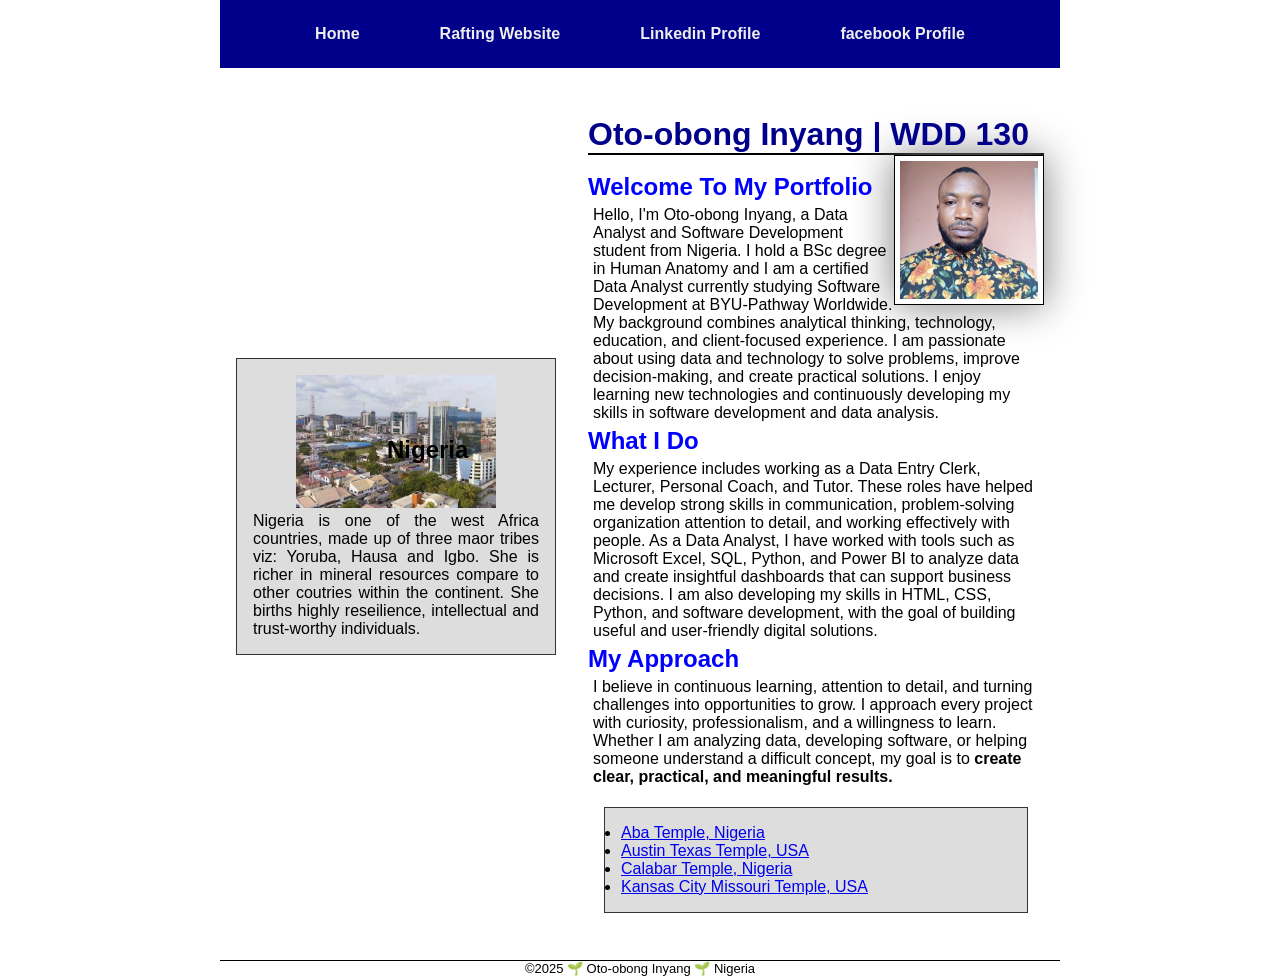
<file: index.html>
<!DOCTYPE html>
<html lang="en">


<head>
    <meta charset="UTF-8">
    <meta name="viewport" content="width=device-width, initial-scale=1.0">
    <meta name="description"
      content="This page showcase my student learning porfolio in web development, recording every bit of the process in the course wdd130">
    <meta name="author" content="Oto-obong Inyang">
    <title>Oto-obong Inyang | WDD 130</title>
    <link rel="stylesheet" href="styles/styles.css">
</head>

<body>
    <header>
        <nav>
            <a href="#">Home</a>
            <a href="wwr/">Rafting Website</a>
            <a href="https://www.linkedin.com/in/oto-obong-inyang-8b7746291" target="_blank"
              rel="noopener">Linkedin Profile</a>
            <a href="https://facebook.com." target="_blank" rel="noopener">facebook Profile</a>
        </nav>
    </header>

    <div class="grid">
        <main>
            <!-- creating my portfolio -->
            <h1>Oto-obong Inyang | WDD 130</h1>

            <img src="images/profile.jpg" alt="Oto-obong Inyang profile picture" width="200">
            <br>

            <h2>Welcome To My Portfolio</h2>

            <p>Hello, I'm Oto-obong Inyang, a Data Analyst and Software Development student from
                Nigeria. I hold a BSc degree in Human Anatomy and I am a certified Data
                Analyst currently studying Software Development at BYU-Pathway Worldwide. My
                background
                combines analytical thinking, technology, education, and client-focused experience.
                I am
                passionate about using data and technology to solve problems, improve
                decision-making, and create practical solutions. I enjoy learning new technologies
                and continuously developing my skills in software development and data analysis.</p>

            <h2>What I Do</h2>

            <p>My experience includes working as a Data Entry Clerk, Lecturer, Personal Coach, and
                Tutor. These roles have helped me develop strong skills in communication,
                problem-solving organization attention to detail, and working effectively with
                people.
                As a Data Analyst, I have worked with tools such as Microsoft Excel, SQL, Python,
                and
                Power BI to analyze data and create insightful dashboards that can support business
                decisions. I am also developing my skills in HTML, CSS, Python, and software
                development, with the goal of building useful and user-friendly digital solutions.
            </p>

            <h2>My Approach</h2>

            <p>I believe in continuous learning, attention to detail, and turning challenges into
                opportunities to grow. I approach every project with curiosity, professionalism, and
                a
                willingness to learn. Whether I am analyzing data, developing software, or helping
                someone understand a difficult concept, my goal is to <b>create clear, practical,
                    and
                    meaningful results.</b></p>

            <ul class="box">
                <li><a href="https://www.churchofjesuschrist.org/temples/details/aba-nigeria-temple?lang=eng"
                      target="_blank" rel="noopener">Aba Temple, Nigeria</a></li>
                <li><a href="https://www.churchofjesuschrist.org/temples/details/austin-texas-temple?lang=eng"
                      target="_blank" rel="noopener">Austin Texas Temple, USA</a></li>
                <li><a href="https://www.churchofjesuschrist.org/temples/details/calabar-nigeria-temple?lang=eng"
                      target="_blank" rel="noopener">Calabar Temple, Nigeria</a></li>
                <li><a href="https://www.churchofjesuschrist.org/temples/details/kansas-city-missouri-temple?lang=eng"
                      target="_blank" rel="noopener">Kansas City Missouri Temple, USA</a></li>
            </ul>

        </main>

        <aside class="box">
            <h2>Nigeria</h2>
            <img src="images/nigeria-view.jpg" alt="Nigeria New Horizon">
            <p>Nigeria is one of the west Africa countries, made up of three maor tribes viz:
                Yoruba,
                Hausa and Igbo. She is richer in mineral resources compare to other coutries
                within the continent. She births highly reseilience, intellectual and trust-worthy
                individuals.
            </p>
        </aside>
    </div>
    <footer>
        <p>©2025 🌱 Oto-obong Inyang 🌱 Nigeria</p>
    </footer>
</body>

</html>
</file>
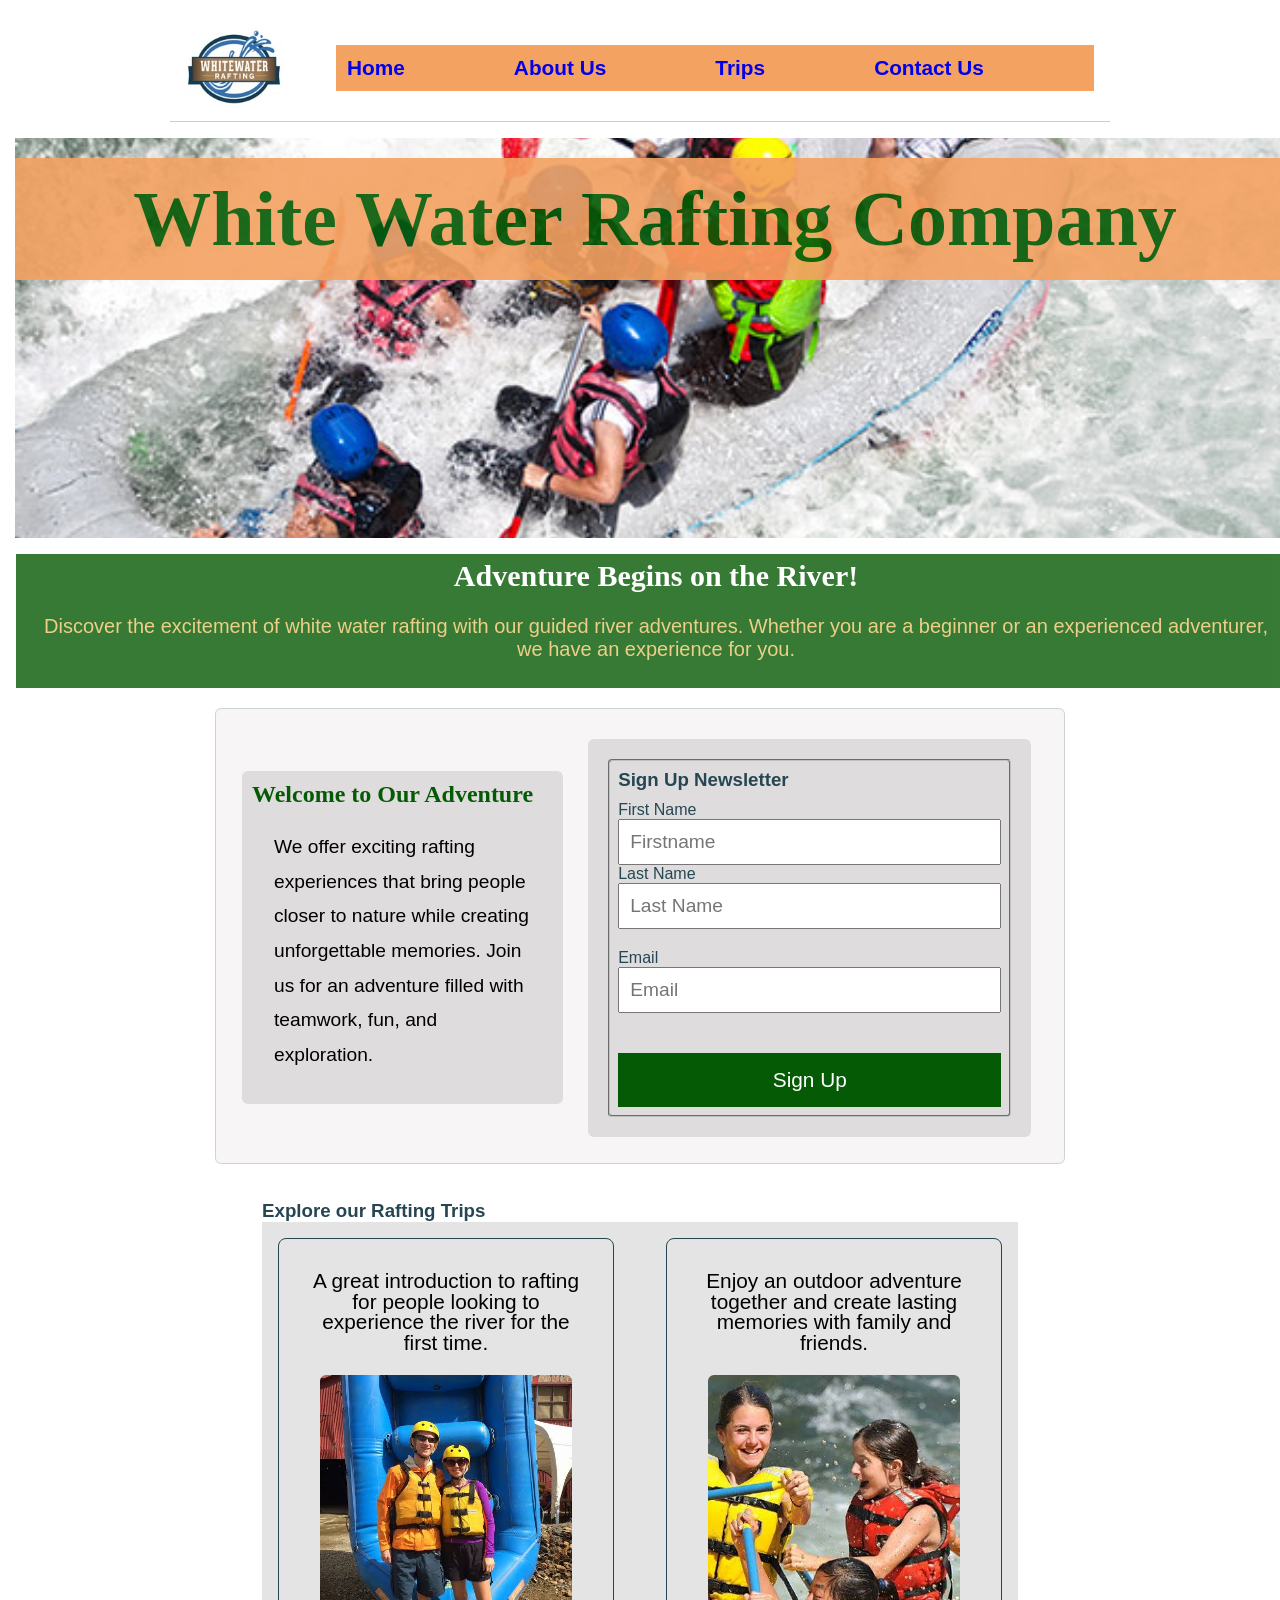
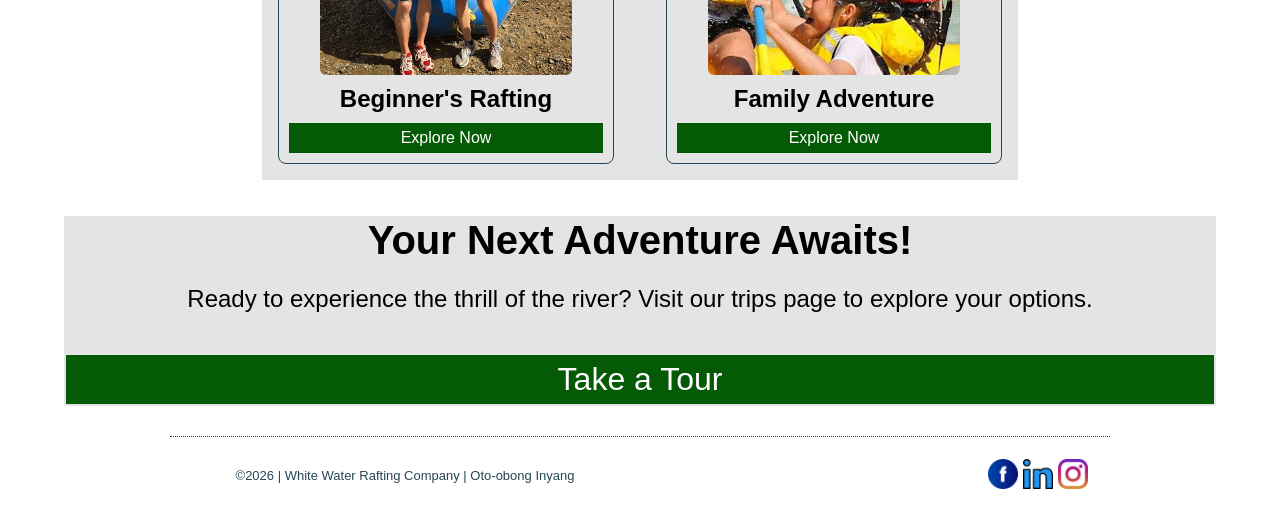
<file: wwr/index.html>
<!DOCTYPE html>
<html lang="en">

<head>
    <meta charset="UTF-8">
    <meta name="viewport" content="width=device-width, initial-scale=1.0">
    <meta name="description"
      content="Discover exciting white water rafting adventures, guided river trips, and outdoor experiences with our rafting company.">
    <meta name="author" content="Oto-obong Inyang">
    <title>Home | Water Rafting Company</title>
    <link rel="stylesheet" href="styles/rafting.css">
</head>

<body>
    <header>
        <img src="images/wwr_logo.jpg" alt="White Water Raft Logo">
        <nav>
            <ul class="navigation">
                <li><a href="index.html">Home</a></li>
                <li><a href="about.html">About Us</a></li>
                <li><a href="trips.html">Trips</a></li>
                <li><a href="contact.html">Contact Us</a></li>
            </ul>
        </nav>
    </header>

    <main class="main">
        <!-- Hero section -->

        <div class="hero-photo">

            <img src="images/happy-rafters.jpg" alt="Hero Water Rafters">

            <h1>White Water Rafting Company</h1>

            <article>
                <h2>Adventure Begins on the River!</h2>

                <p>
                    Discover the excitement of white water rafting
                    with our guided river adventures. Whether you
                    are a beginner or an experienced adventurer,
                    we have an experience for you.
                </p>
            </article>

        </div>

        <!-- welcome section -->
        <div class="welcome-form">
            <section class="welcome">
                <h2>Welcome to Our Adventure</h2>

                <p>
                    We offer exciting rafting experiences that bring
                    people closer to nature while creating unforgettable
                    memories. Join us for an adventure filled with
                    teamwork, fun, and exploration.
                </p>
            </section>

            <!-- form section -->
            <section class="form">
                <form>
                    <fieldset>
                        <h3>Sign Up Newsletter</h3>
                        <div class="index">
                            <div class="index-name">
                                <label for="fname">First Name</label>
                                <input type="text" name="fname" id="fname" placeholder="Firstname">

                                <label for="lname">Last Name</label>
                                <input type="text" name="lname" id="lname" placeholder="Last Name"
                                  required>
                            </div>

                            <div>
                                <label for="email">Email</label>
                                <input type="email" name="email" id="email" placeholder="Email"
                                  required>
                            </div>
                        </div>

                        <button type="submit">Sign Up</button>

                    </fieldset>
                </form>
            </section>
        </div>
        <section class="trip-container">
            <h3>Explore our Rafting Trips</h3>
            <div class="trips">
                <article>
                    <figure>
                        <img src="images/beginners.jpg"
                          alt="Beginners enjoying a calm rafting trip">
                        <figcaption>Beginner's Rafting</figcaption>
                    </figure>
                    <p>
                        A great introduction to rafting for people
                        looking to experience the river for the
                        first time.
                    </p>

                    <a href="trips.html">Explore Now</a>
                </article>

                <article>
                    <figure>
                        <img src="images/family_raft.jpg"
                          alt="Family enjoying an outdoor rafting adventure">
                        <figcaption> Family Adventure</figcaption>
                    </figure>
                    <p>
                        Enjoy an outdoor adventure together and
                        create lasting memories with family and
                        friends.
                    </p>

                    <a href="trips.html">Explore Now</a>
                </article>
            </div>
        </section>

        <!-- Call to Action -->
        <section class="booking">
            <h3>Your Next Adventure Awaits!</h3>

            <p>
                Ready to experience the thrill of the river?
                Visit our trips page to explore your options.
            </p>

            <a href="trips.html">Take a Tour</a>
        </section>


    </main>
    <footer>
        <p>©2026 | White Water Rafting Company | Oto-obong Inyang</p>
        <nav class="socialmedia">
            <a href="https://facebook.com"><img src="images/facebook_icon.png"
                  alt="Facebook Icon"></a>
            <a href="https://linkedin.com"><img src="images/linkedin_icon.png"
                  alt="Linkeddin Icon"></a>
            <a href="https://instagram.com"><img src="images/instagram_icon.png"
                  alt="Instagram Icon"></a>
        </nav>
    </footer>
</body>

</html>
</file>
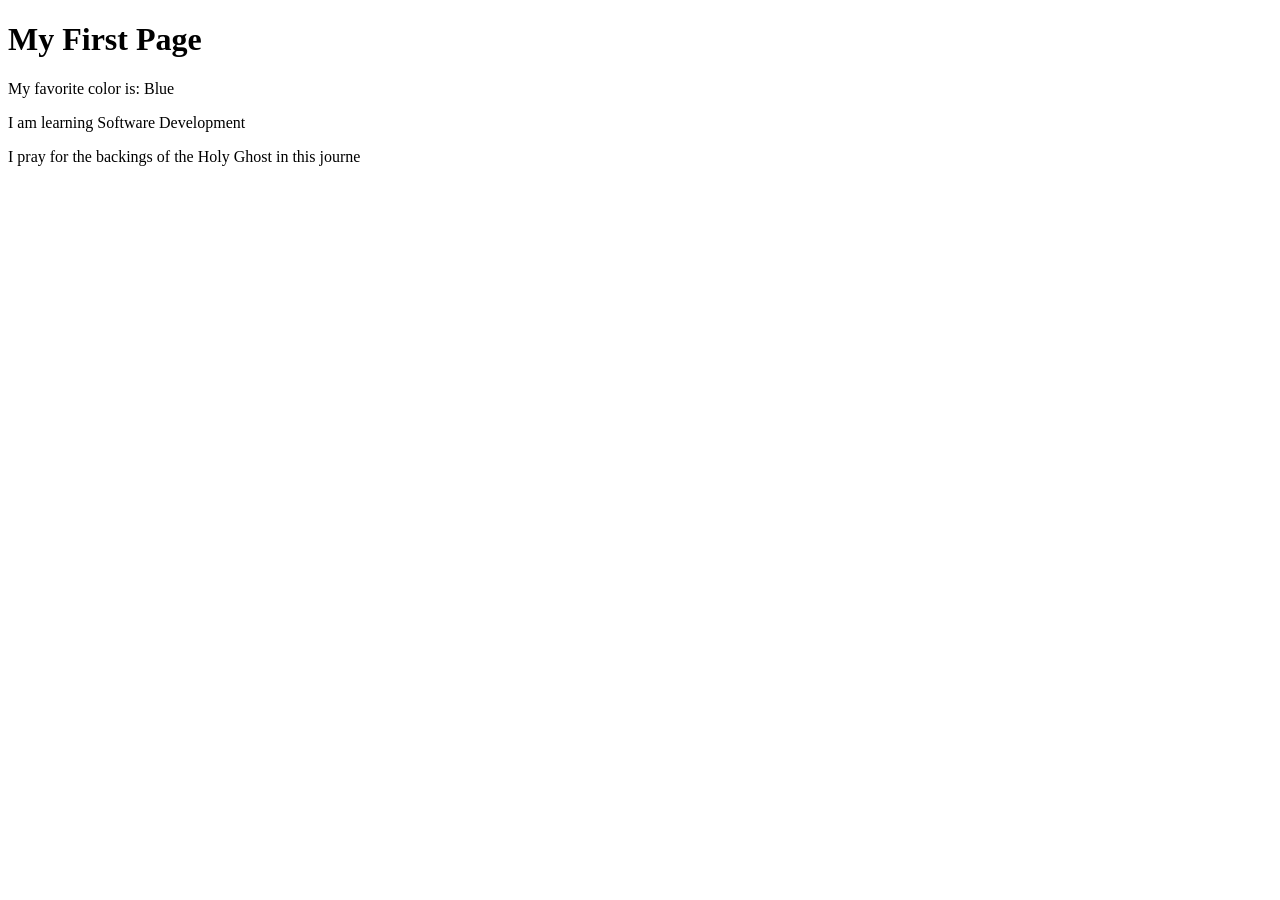
<file: week01/first-page.html>
<!DOCTYPE html>
<html lang="en">

<head>
    <meta charset="UTF-8">
    <meta name="viewport" content="width=device-width, initial-scale=1.0">
    <title>My First Page</title>
</head>


<body>
    <h1>My First Page</h1>
    <p>My favorite color is: Blue</p>
    <p>I am learning Software Development</p>
    <p>I pray for the backings of the Holy Ghost in this
        journe</p>
</body>


</html>
</file>
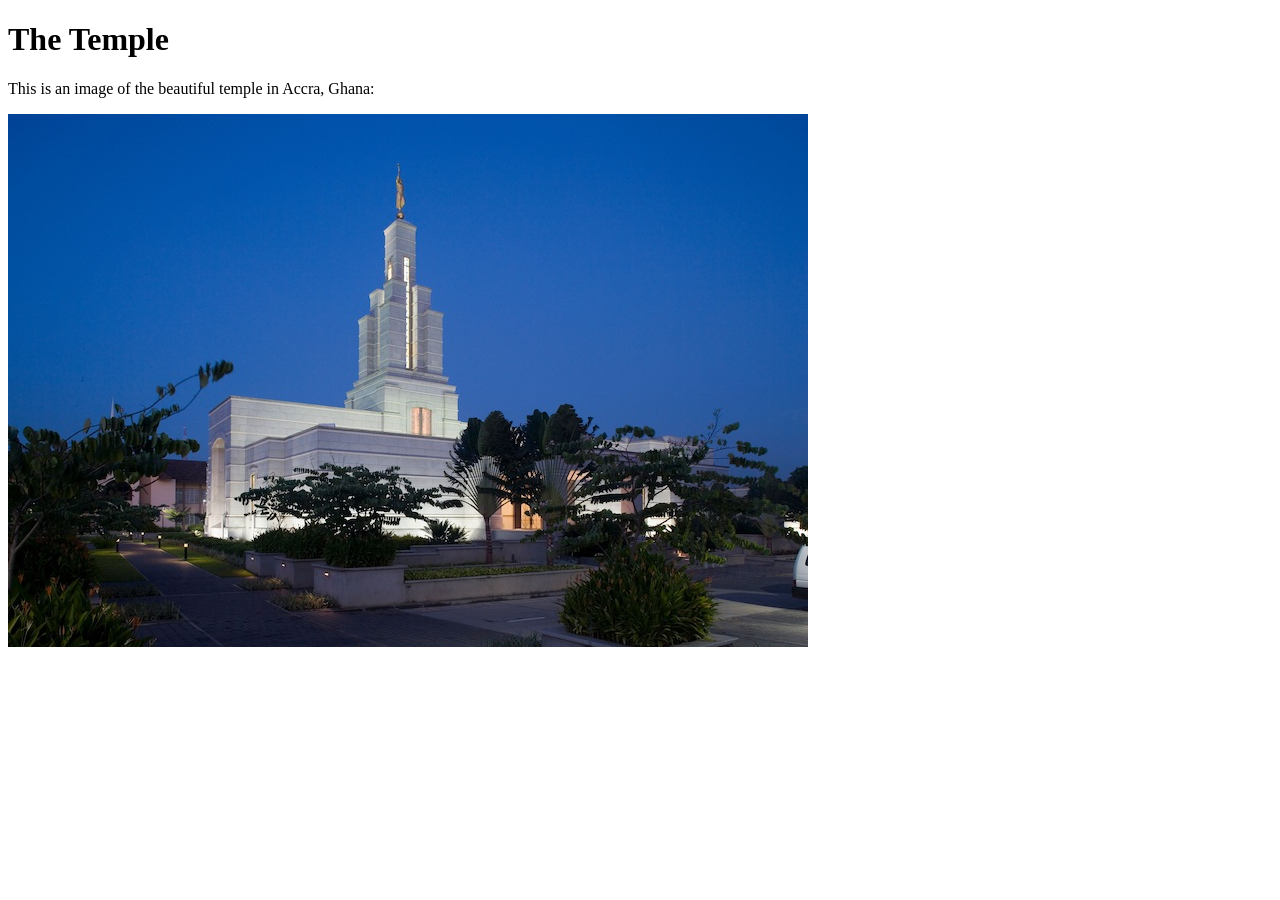
<file: week01/images-solution.html>
<!DOCTYPE html>
<html lang="en">
<head>
    <meta charset="UTF-8">
    <meta name="viewport" content="width=device-width, initial-scale=1.0">
    <title>Temple Image</title>
</head>
<body>
    <h1>The Temple</h1>
    <p>This is an image of the beautiful temple in Accra, Ghana:</p>
    <img src="images/temple-small.jpg" alt="The Accra Ghana Temple">
    
</body>
</html>
</file>
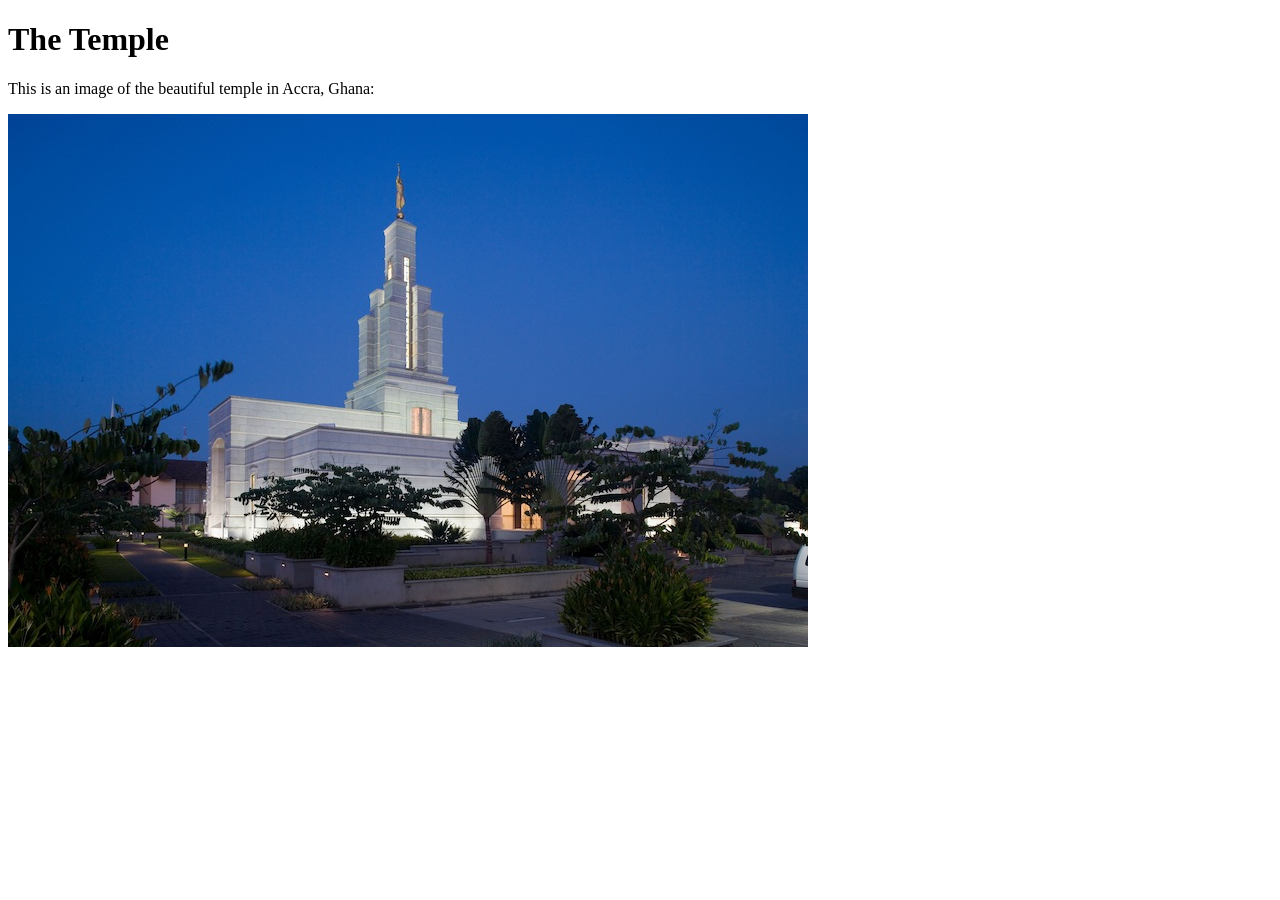
<file: week01/images.html>
<!DOCTYPE html>
<html lang="en">

<head>
    <meta charset="UTF-8">
    <meta name="viewport" content="width=device-width, initial-scale=1.0">
    <title>Temple Image</title>
</head>

<body>
    <h1>The Temple</h1>
    <p>This is an image of the beautiful temple in Accra, Ghana:</p>
    <img src="images/temple-small.jpg" alt="The Accra Ghana Temple">

</body>

</html>
</file>
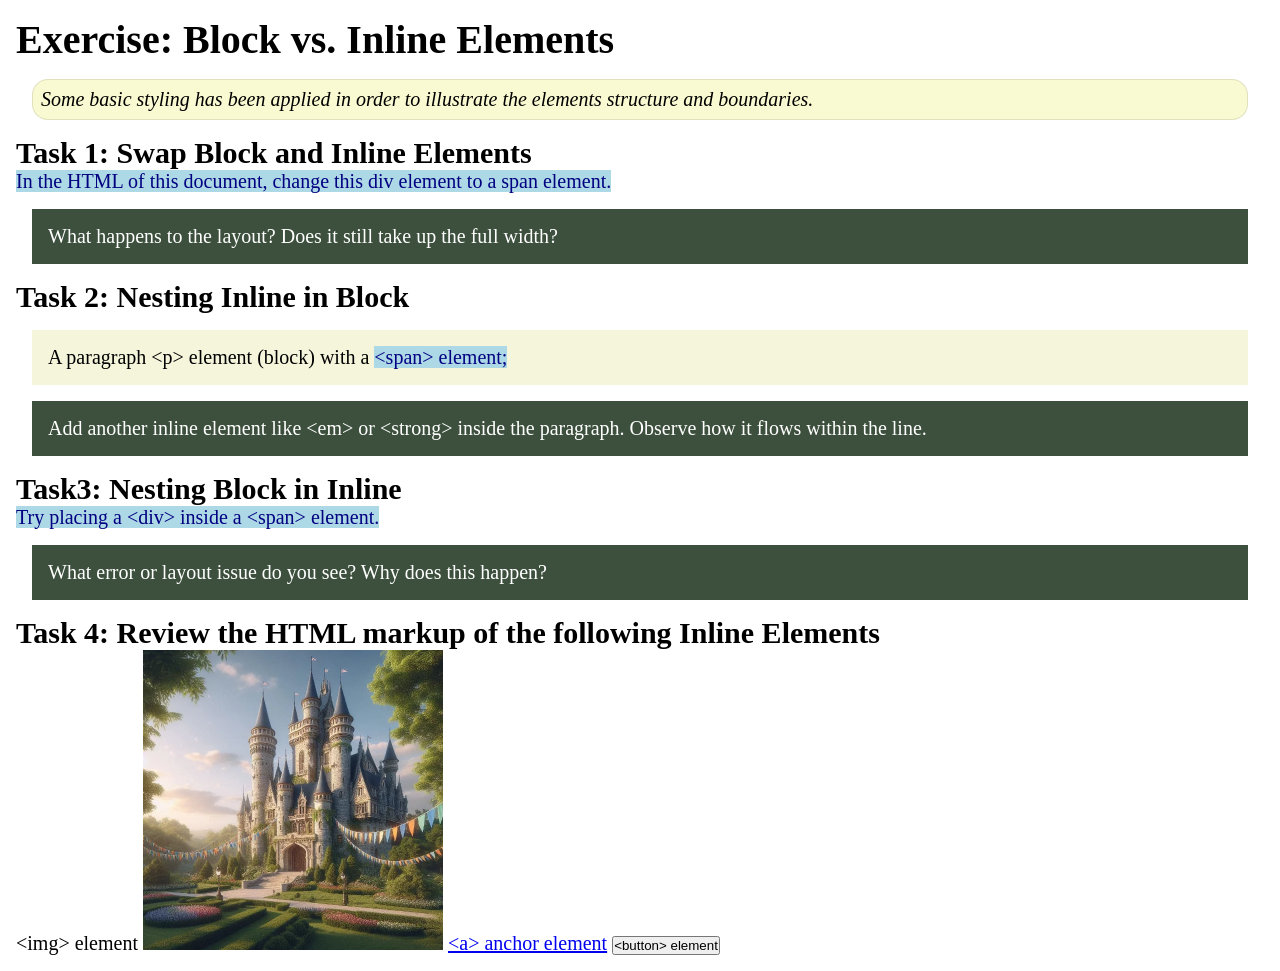
<file: week02/block-vs-inline.html>
<!DOCTYPE html>
<html lang="en">

<head>
    <meta charset="UTF-8">
    <meta name="viewport" content="width=device-width, initial-scale=1.0">
    <title>Exercise: Block vs. Inline Elements</title>
    <link rel="stylesheet" href="styles/block-vs-inline.css">
</head>

<body>
    <main>
        <h1>Exercise: Block vs. Inline Elements</h1>
        <p class="note">Some basic styling has been applied in order to illustrate the elements
            structure and
            boundaries.</p>

        <h2>Task 1: Swap Block and Inline Elements</h2>
        <span>In the HTML of this document, change this div element to a span element.</span>

        <p class="question">What happens to the layout? Does it still take up the full width?</p>

        <h2>Task 2: Nesting Inline in Block</h2>
        <p>A paragraph &lt;p&gt; element (block) with a <span>&lt;span&gt; element;</span></p>
        <p class="question">Add another inline element like &lt;em&gt; or &lt;strong&gt; inside the
            paragraph. Observe
            how it flows within the line.</p>

        <h2>Task3: Nesting Block in Inline</h2>
        <span>Try placing a &lt;div&gt; inside a &lt;span&gt; element.</span>
        <p class="question">What error or layout issue do you see? Why does this happen?</p>


        <h2>Task 4: Review the HTML markup of the following Inline Elements</h2>
        &lt;img&gt; element
        <img src="images/castle.webp" alt="placeholder image (images are inline)" width="300"
          height="300">
        <a href="https://churchofjesuschrist.org">&lt;a&gt; anchor element</a>
        <button type="button">&lt;button&gt; element</button>
    </main>
</body>

</html>
</file>
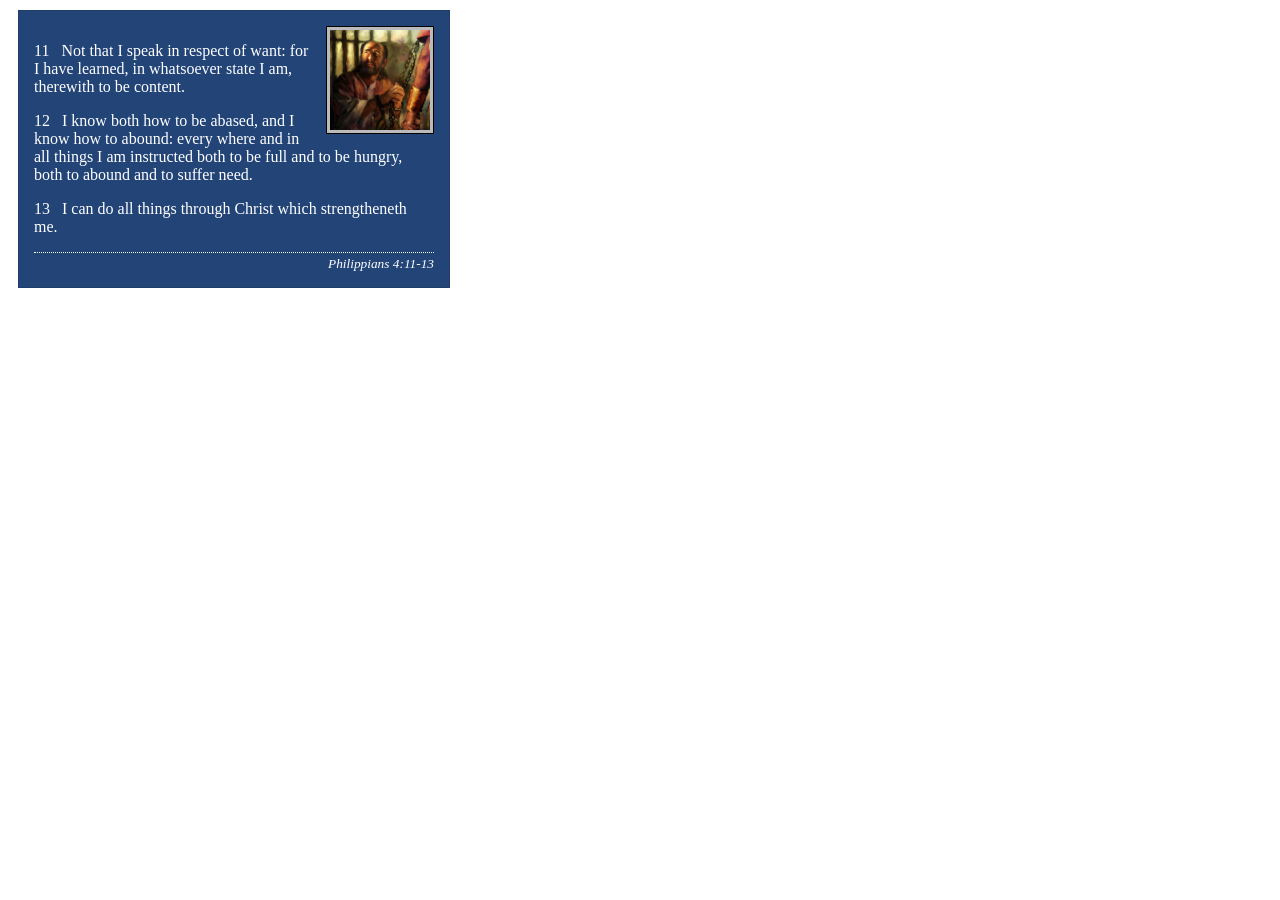
<file: week02/box-model-solution.html>
<!DOCTYPE html>
<html lang="en">
<head>
    <meta charset="UTF-8">
    <meta name="viewport" content="width=device-width, initial-scale=1.0">
    <title>Box Model Activity</title>
    <link rel="stylesheet" href="styles/box-model-solution.css">
</head>
<body>
    <main>
        <div class="callout">
            <img src="images/apostle-paul-imprisoned.webp" alt="Paul the Apostle - Imprisoned in Rome" width="200" height="200">
            <blockquote>
                <p>11 &nbsp; Not that I speak in respect of want: for I have learned, in whatsoever state I am, therewith to be content.</p>
                <p>12 &nbsp; I know both how to be abased, and I know how to abound: every where and in all things I am instructed both to be full and to be hungry, both to abound and to suffer need.</p>
                <p>13 &nbsp; I can do all things through Christ which strengtheneth me.</p>
            </blockquote>
            <cite>Philippians 4:11-13</cite>
        </div>
    </main>
</body>
</html>
</file>
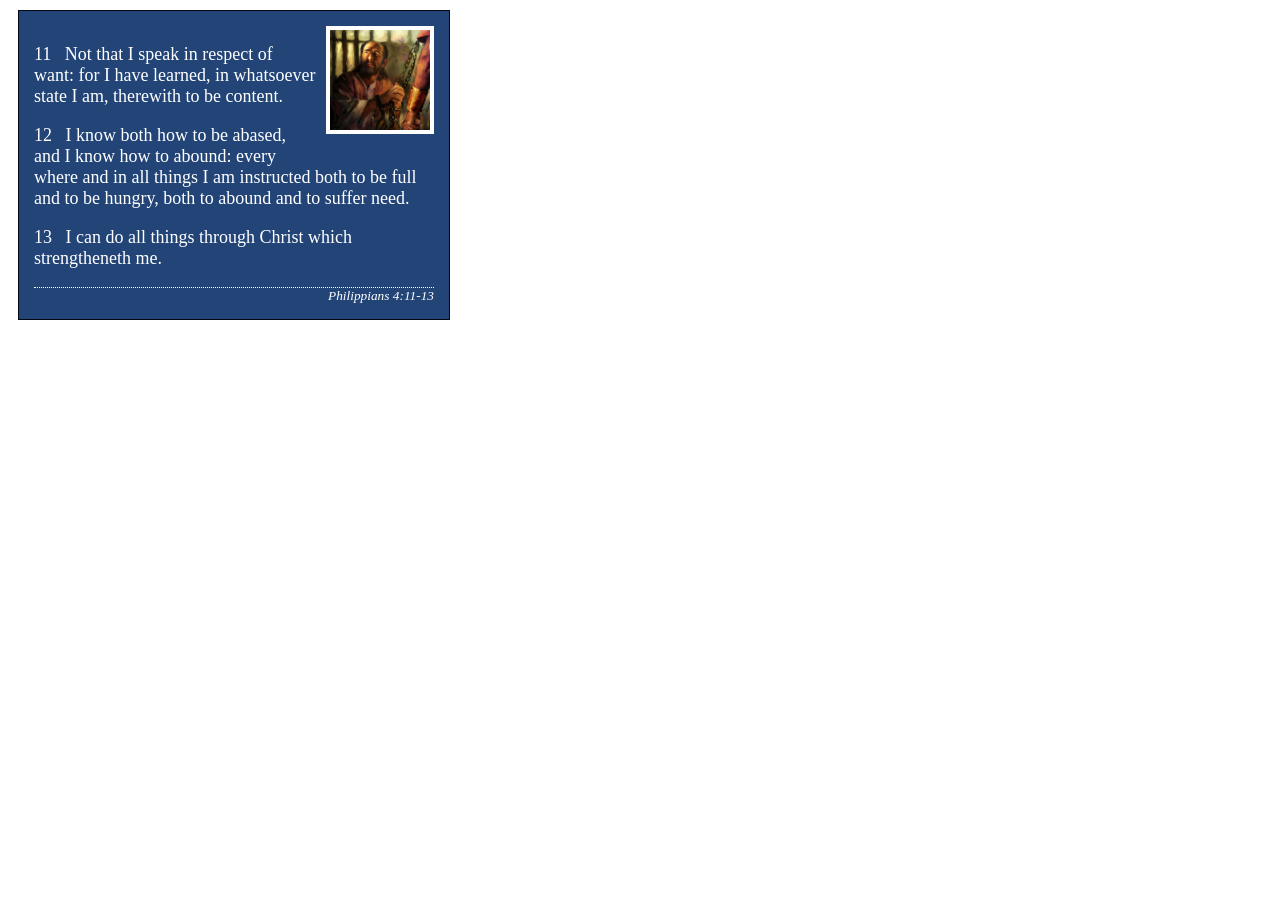
<file: week02/box-model.html>
<!DOCTYPE html>
<html lang="en">

<head>
    <meta charset="UTF-8">
    <meta name="viewport" content="width=device-width, initial-scale=1.0">
    <title>Box Model Activity</title>
    <link rel="stylesheet" href="styles/box-model.css">
</head>

<body>
    <main>
        <div class="callout">
            <img src="images/apostle-paul-imprisoned.webp"
              alt="Paul the Apostle - Imprisoned in Rome" width="200" height="200">
            <blockquote>
                <p>11 &nbsp; Not that I speak in respect of want: for I have learned, in whatsoever
                    state I am, therewith to be content.</p>
                <p>12 &nbsp; I know both how to be abased, and I know how to abound: every where and
                    in all things I am instructed both to be full and to be hungry, both to abound
                    and to suffer need.</p>
                <p>13 &nbsp; I can do all things through Christ which strengtheneth me.</p>
            </blockquote>
            <cite>Philippians 4:11-13</cite>
        </div>
    </main>
</body>

</html>
</file>
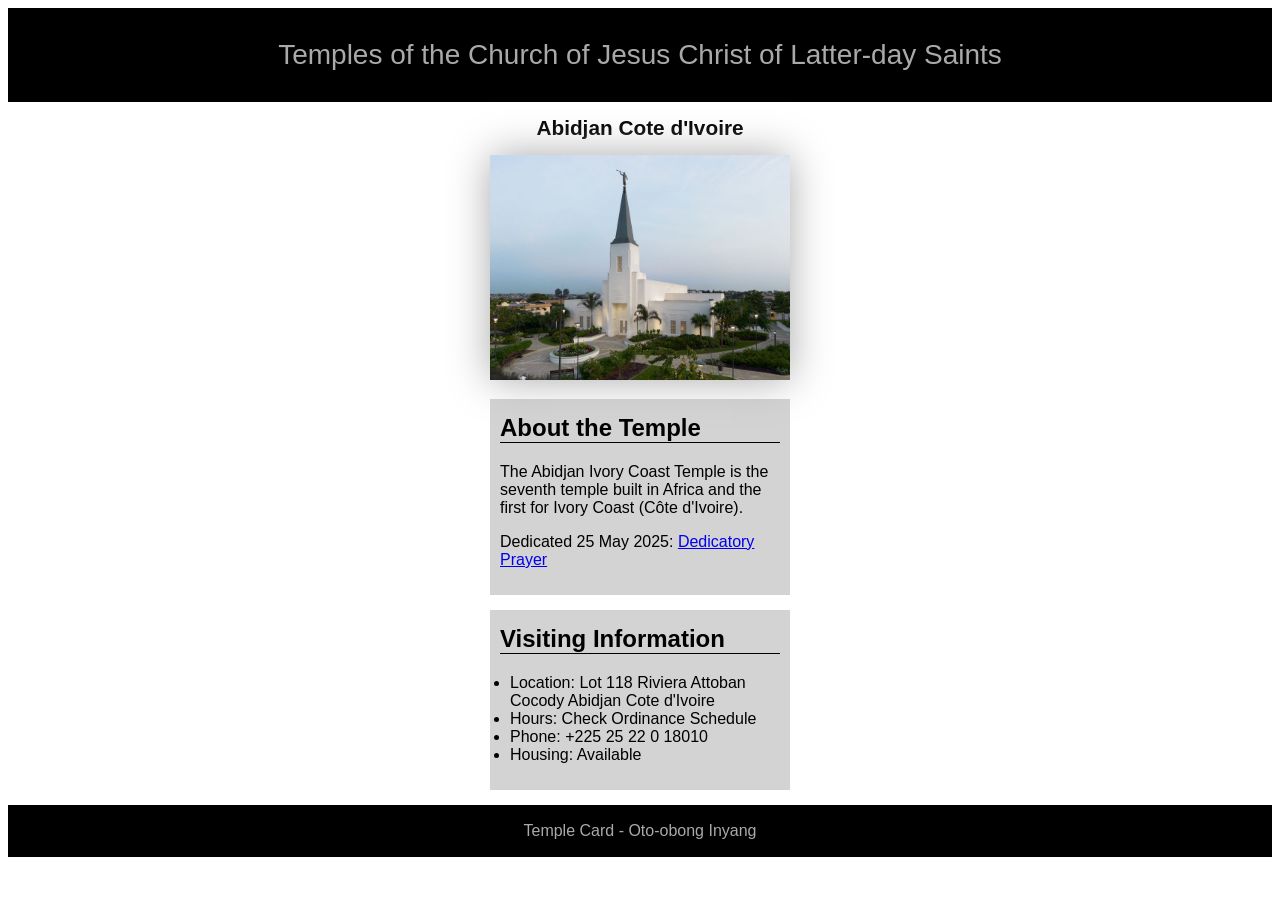
<file: week02/temple.html>
<!DOCTYPE html>
<html lang="en">

<head>
    <meta charset="UTF-8">
    <meta name="viewport" content="width=device-width, initial-scale=1.0">
    <title>Temple Card - Abidjan Cote d'Ivoire</title>
    <link rel="stylesheet" href="styles/temple.css">
</head>

<body>
    <header>
        <p>Temples of the Church of Jesus Christ of Latter-day Saints</p>
    </header>
    <main>
        <h1>Abidjan Cote d'Ivoire</h1>
        <picture>
            <img src="images/abidjan-ivory-coast.jpeg" alt="Abidjan Cote d'Ivoire Temple">
        </picture>
        <section>
            <h2>About the Temple</h2>
            <p>The Abidjan Ivory Coast Temple is the seventh temple built in Africa and the first
                for Ivory Coast (Côte
                d'Ivoire).</p>
            <p>Dedicated 25 May 2025: <a
                  href="https://www.churchofjesuschrist.org/temples/dedicatory-prayer/abidjan-ivory-coast-temple/2025-05-25?lang=eng"
                  target="_blank" rel=/"noopener noreferrer">Dedicatory Prayer</a></p>
        </section>
        <section>
            <h2>Visiting Information</h2>
            <ul>
                <li>Location: Lot 118 Riviera Attoban Cocody Abidjan Cote d'Ivoire</li>
                <li>Hours: Check Ordinance Schedule</li>
                <li>Phone: +225 25 22 0 18010</li>
                <li>Housing: Available</li>
            </ul>
        </section>
    </main>
    <footer>
        <p>Temple Card - Oto-obong Inyang</p>
    </footer>
</body>

</html>
</file>
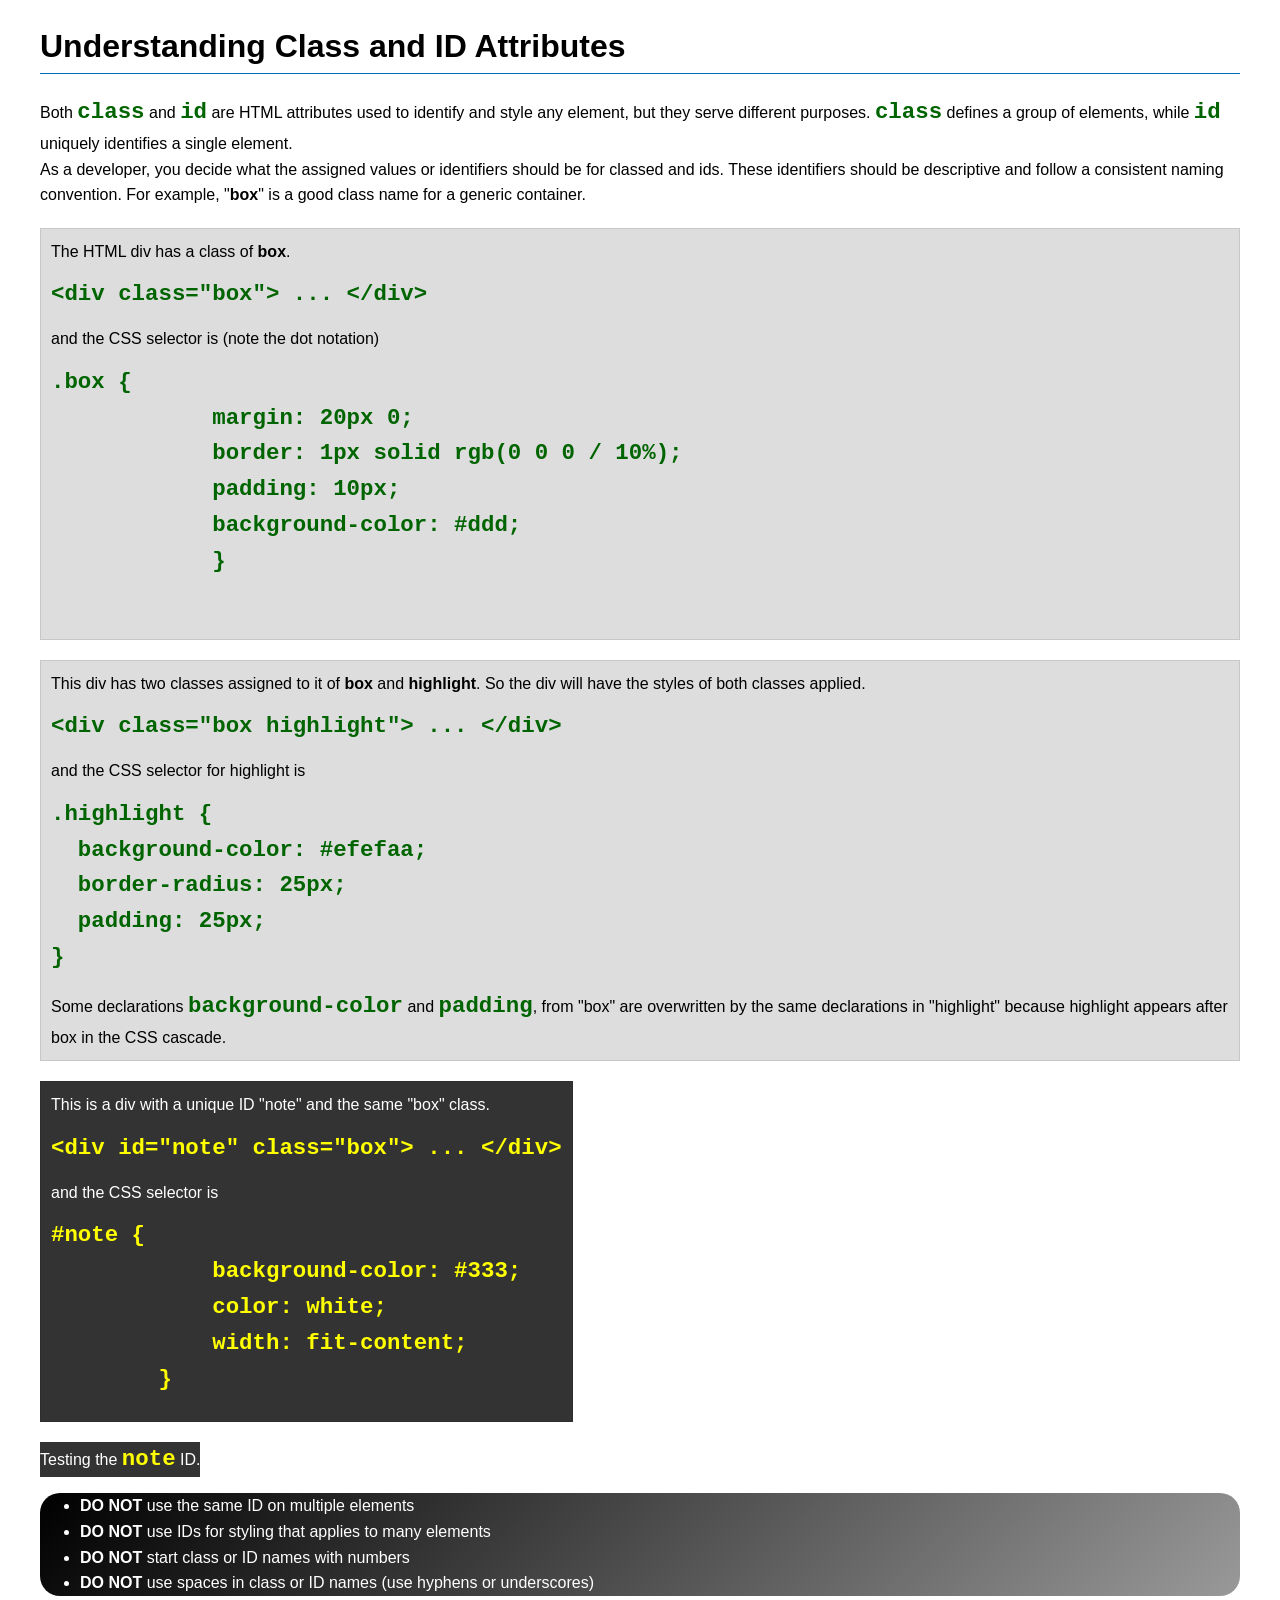
<file: week03/class-and-id.html>
<!DOCTYPE html>
<html lang="en">

<head>
    <meta charset="UTF-8">
    <meta name="viewport" content="width=device-width, initial-scale=1.0">
    <title>Class vs ID Attributes</title>
    <link rel="stylesheet" href="styles/class-and-id.css">
</head>

<body>
    <h1>Understanding Class and ID Attributes</h1>
    <p>Both <code>class</code> and <code>id</code> are HTML attributes used to identify and style
        any element, but they serve different purposes. <code>class</code> defines a group of
        elements, while <code>id</code> uniquely identifies a single element.
    </p>

    <p>As a developer, you decide what the assigned values or identifiers should be for classed and
        ids. These identifiers should be descriptive and follow a consistent naming convention. For
        example, "<strong>box</strong>" is a good class name for a generic container.
    </p>

    <div class="box">
        <p>The HTML div has a class of <strong>box</strong>.</p>
        <pre><code class="html">&lt;div class="box"&gt; ... &lt;/div&gt;</code></pre>
        and the CSS selector is (note the dot notation)
        <pre><code class="css">.box {
            margin: 20px 0;
            border: 1px solid rgb(0 0 0 / 10%);
            padding: 10px;
            background-color: #ddd; 
            }
        </code></pre>
    </div>

    <div class="box">
        <p>This div has two classes assigned to it of <strong>box</strong> and
            <strong>highlight</strong>. So the div
            will have the styles of both classes applied.
        </p>
        <pre><code class="html">&lt;div class="box highlight"&gt; ... &lt;/div&gt;</code></pre>
        and the CSS selector for highlight is
        <pre><code class="css">.highlight {
  background-color: #efefaa;
  border-radius: 25px;
  padding: 25px;
}</code></pre>
        <p>Some declarations <code>background-color</code> and <code>padding</code>, from "box" are
            overwritten by the same declarations in "highlight" because highlight appears after box
            in the CSS cascade.</p>
    </div>

    <div id="note" class="box">
        <p>This is a div with a unique ID "note" and the same "box" class.</p>
        <pre><code class="html">&lt;div id="note" class="box"&gt; ... &lt;/div&gt;</code></pre>
        and the CSS selector is
        <pre><code class="css">#note {
            background-color: #333;
            color: white;
            width: fit-content;
        }</code></pre>
    </div>

    <div id="note">
        <p>Testing the <code>note</code> ID.</p>
    </div>

    <section id="best-practice">
        <ul>
            <li><strong>DO NOT</strong> use the same ID on multiple elements</li>
            <li><strong>DO NOT</strong> use IDs for styling that applies to many elements</li>
            <li><strong>DO NOT</strong> start class or ID names with numbers</li>
            <li><strong>DO NOT</strong> use spaces in class or ID names (use hyphens or
                underscores)
            </li>
        </ul>
    </section>


</body>

</html>
</file>
<file: styles/styles.css>
* {
    padding: 0;
    margin: 0;
    box-sizing: border-box;
}

:root {
    --border: 1rem solid rgb(0 0 0/0.2);
    --text-align: justify;
    --padding: 5px;

}

body {
    font-family: Arial, Helvetica, sans-serif;

}

main p {
    padding: 5px;
    ;
}

nav {
    display: flex;
    align-items: center;
    justify-content: space-evenly;
    background-color: darkblue;
    padding: 20px;
}

nav a {
    color: #eee;
    display: block;
    padding: 5px;
    text-decoration: none;
    font-weight: 700;

}

.grid,
header,
footer {
    max-width: 840px;
    margin: 0 auto;
}

.grid {
    display: grid;
    align-items: center;

}

main {
    grid-column: 2/3;
    margin: 1rem;
}

aside {
    width: 20rem;
    text-align: center;
    position: relative;
    grid-column: 1/2;
    grid-row: 1/2;
}

main h1 {
    color: darkblue;
    margin-top: 1em;
    border-bottom: 2px solid black;

}

main img {
    width: 150px;
    height: auto;
    border: 1px solid black;
    padding: 5px;
    box-shadow: 0 0 39px gray;
    float: right;
}

aside p {
    text-align: var(--text-align);
}

main h2 {
    color: blue;
}

aside img {
    width: 200px;
    height: auto;

}

aside h2 {
    position: absolute;
    top: 77px;
    left: 150px;
}

/* class selector */
.box {
    margin: 1rem;
    padding: 1rem;
    border: 1px solid #333;
    background-color: #ddd;
    color: #000;
}

footer {
    margin-top: 15px;
    border-top: 1px solid black;
    text-align: center;
    font-size: small;
}
</file>
<file: wwr/styles/rafting.css>
:root {
    --primary-color: #055a05;
    /*forest green */
    --secondary-color: #f4a261;
    /*warm sand */
    --accent1-color: #264653;
    /* dark slate blue*/
    --accent2-color: #e9c46a;
    /* light golden yellow*/
    --heading-font: "Times New Roman", "Georgia", serif;
    --body-font: Arial, Helvetica, sans-serif;
}

* {
    margin: 0;
    padding: 0;
    box-sizing: border-box;
}

body {
    font-family: var(--body-font);
    color: var(--accent1-color);

}

header,
main,
footer {
    width: 940px;
    margin: 0 auto;
}

/*this tackles header, main and footer by using a comma*/

h1,
h2 {
    font-family: var(--heading-font);
    color: var(--primary-color);

}

nav,
p,
section,
article {
    margin: 16px;
    padding: 6px;
}

header nav {
    background-color: var(--secondary-color);

}

.history {
    display: grid;
    /* align-items: center; */
    grid-template-columns: 2fr 1fr 2fr;

}

.history h2 {
    grid-column: 2/3;
    grid-row: 1;
    text-align: center;
    /* background-color: var(--accent1-color);
    
}

.history img {
    grid-column: 2/3;
    grid-row: 1;
    width: 20rem;
    height: 15rem;
    margin-top: 30px;
    align-items: center;
    /* position: absolute; */

}

.history p:nth-of-type(1) {
    grid-column: 1/2;
    grid-row: 1;

}

.history p:nth-of-type(2) {
    grid-column: 3/4;
    grid-row: 1;

}

.history p:nth-of-type(3) {
    grid-column: 3/4;
    grid-row: span 2;
}

.adventure {
    display: flex;
    flex-wrap: wrap;
    justify-content: space-evenly;
    gap: 5px;

}

.adventure h2 {
    text-align: center;
    font-weight: 700;
    font-family: 'Segoe UI', Tahoma, Geneva, Verdana, sans-serif;
    margin: 0 0 10px;
    width: 100%;

}

.adventure figure {
    text-align: center;
    margin: 0;
    flex: 1 1 150px;
}

.adventure figure img {
    width: 10rem;
    height: auto;
    display: block;
}

.adventure figcaption {
    margin-top: 5px;
}

header {
    display: grid;
    align-items: center;
    grid-template-columns: 150px auto;
    margin: 1rem auto;
    border-bottom: 1px solid #ccc;
}

header img {
    width: 8rem;
}

.navigation {
    display: flex;
    list-style: none;
    justify-content: space-evenly;
}

.navigation a {
    text-decoration: none;
    font-weight: 700;
    font-size: 1.3rem;
    display: block;
    padding: 5px;

}

.navigation a:hover {
    /* text-decoration: underline; */
    color: blue;
    background-color: antiquewhite;

}

.navigation li {
    flex: 1 1 auto;
}

.hero {
    position: relative;
}

.hero img {
    display: block;
    width: 100%;
    height: auto;
}

.hero h1 {
    position: absolute;
    top: 20px;
    width: 100%;
    padding: 16px;
    text-align: center;
    opacity: 0.7;
    background-color: var(--accent1-color);
    color: #fff;
    z-index: 2;
}

.hero article {
    position: absolute;
    bottom: 20px;
    background-color: var(--accent1-color);
    color: #fff;
    padding: 16px;
    opacity: 0.8;
    z-index: 2;
}

.hero article img {
    float: right;
    width: 200px;
    margin: auto;
    border: 1px solid var(--secondary-color);
}

.socialmedia {
    display: flex;
    flex-wrap: wrap;
    flex-direction: row;
    justify-content: flex-end;
    gap: 5px;
}

.socialmedia img {
    width: 30px;
    /* height: auto; */
}

.socialmedia a {
    text-decoration: none;
}

.hero article p span {
    color: var(--accent2-color);
}

footer {
    display: grid;
    align-items: center;
    grid-template-columns: repeat(2, 1fr);
    border-top: 1px dotted #333;
    text-align: center;
    font-size: small;
}

/* CONTACT PAGE STYLING*/

.contact-page {
    display: flex;
    flex-direction: column;

}

.intro {
    text-align: center;
    background-color: var(--secondary-color);
    color: black;
    border-radius: 8px;
    padding-top: 10px;

}

.intro h1 {
    color: #fff;
    font-size: 2rem;
    font-weight: 400;
    margin-bottom: 15px;
}

.intro address {
    line-height: 1.5;
}

.intro address a {
    text-decoration: none;
    font-weight: bold;
    color: #fff;
}

.content {
    display: grid;
    grid-template-columns: 0.5fr 1fr;
    align-items: start;
    gap: 30px;
    margin: 0;
    padding: 0;
}

.map {
    margin: 0;
    padding: 0;
}

.map iframe {
    display: block;
    width: 100%;
    height: 420px;
    border: 0;
    border-radius: 8px;
}

.contact-page form {
    margin: 0;
    padding: 0;
    width: 100%;
}

.contact-page fieldset {
    border: none;
    margin: 0;
    padding: 0;
    min-width: 0;
}

.form-row {
    align-items: center;
    display: grid;
    grid-template-columns: 80px 1fr;
    margin-bottom: 10px;
    gap: 8px;

}

.form-row input {
    width: 80%;
    font: inherit;
    padding: 8px;
    height: 30px;
    min-width: 0;
}

.purpose-row {
    margin: 10px 0;
    display: grid;
    grid-template-columns: 20px 1fr;
    align-items: center;
    margin: 0 10px;
    gap: 4px;

}

.option {
    display: flex;
    flex-direction: column;
    align-items: start;
    gap: 2px;
}

.purpose-row div {
    display: flex;
    align-items: center;
    gap: 1px;
    margin-bottom: 7px;
}

.purpose-row input,
.sub input {
    margin: 0;
}

.message-row textarea {
    width: 80%;
    min-height: 60px;
    padding: 8px;
    font: inherit;
    resize: vertical;
}

.sub-row {
    display: flex;
    align-items: flex-start;
    gap: 8px;
    margin: 10px 0;
}

.sub-row label {
    font-size: 0.85rem;
}

.contact-page button {
    width: 100%;
    min-height: 34px;
    padding: 7px;
    font: inherit;
    cursor: pointer;
    margin-bottom: 15px;
}

.employees {
    display: flex;
    justify-content: space-evenly;
    align-items: flex-start;
    gap: 20px;
    margin: 0;
    padding: 0;
    background-color: var(--accent2-color);
}

.employee-section {
    border: 2px solid #aaa;
    background-color: #f7f7f7;
    padding: 10px 15px 18px;
    margin: 0;
}

.employee-section h2 {
    text-align: center;
    margin-bottom: 5px;
    background-color: var(--secondary-color);
    color: black;

}

.employees figure {
    flex: 1;
    text-align: center;
    margin: 0;
}

.employees img {
    display: block;
    width: 100px;
    height: 100px;
    object-fit: cover;
    margin: 0 auto 5px;
}

.employees figcaption {
    font-size: 0.9rem;
}

/* HOME PAGE */
.main {
    width: 100%;
}

.hero-photo {
    position: relative;
}

.hero-photo img {
    display: block;
    width: 100%;
    height: 400px;
    object-fit: cover;
    margin-left: 15px;
}

.hero-photo h1 {
    position: absolute;
    top: 20px;
    text-align: center;
    width: 100%;
    padding: 16px;
    margin-left: 15px;
    opacity: 0.9;
    background-color: var(--secondary-color);
    color: var(--primary-color);
    font-weight: 900;
    font-size: 78px;
    z-index: 2;
}

.hero-photo article {
    width: 100%;
    bottom: 12px;
    background-color: #055a05;
    text-align: center;
    color: #fff;
    padding: 5px;
    opacity: 0.8;
    z-index: 2;
}

.hero-photo h2 {
    font-size: 30px;
    color: #fff;
}

.hero-photo p {
    font-size: 20px;
    color: var(--accent2-color)
}

.welcome-form {
    display: grid;
    grid-template-columns: 1fr 1.5fr;
    align-items: center;
    justify-content: center;
    border-radius: 6px;
    background-color: #f7f5f5;
    gap: 25px;
    margin: 20px auto;
    padding: 10px;
    border: 1px solid rgb(208, 211, 214);
    width: 850px;
}

.welcome {
    margin-top: 20px;
    border: 1px;
    border-radius: 6px;
    padding: 10px;
    width: 100%;
    background-color: #72747231;
}

.welcome h3 {
    margin-top: 10px;
    margin-bottom: 20px;
    color: var(--primary-color);
    text-align: center;
    font-size: 30px;
}

.welcome p {
    line-height: 1.8;
    color: black;
    font-size: 1.2rem;
}

.form {
    margin-top: 20px;
    border: 1px;
    border-radius: 6px;
    padding: 20px;
    width: 92%;
    background-color: #72747231;
}

.form fieldset {
    padding: 8px;
    border-radius: 4px;
}

.form h4 {
    text-align: center;
    font-size: 1.3rem;
    margin-bottom: 20px;
    color: var(--primary-color);
}

.index {
    display: flex;
    flex-direction: column;
    gap: 20px;
    padding: 10px 0;
}

.index input {
    font-size: 1.2rem;
    padding: 10px;
    width: 100%;
}

.form button {
    margin-top: 30px;
    padding: 15px;
    border: none;
    width: 100%;
    background-color: var(--primary-color);
    color: #fff;
    cursor: pointer;
    font-size: 1.3rem;
}

.form button:hover {
    background-color: #64aaef;
}

.trip-container {
    width: 60%;
    margin: 30px auto;
}

.trip-container h2 {
    text-align: center;
    margin-bottom: 20px;
    font-size: 3rem;
}

.trips {
    display: grid;
    grid-template-columns: repeat(2, 1fr);
    gap: 20px;
    background-color: #72747231;

}

.trips article {
    display: flex;
    flex-direction: column;
    padding: 10px;
    border: 1px solid;
    border-radius: 8px;
    text-align: center;
}

.trips article p {
    order: 1;
    line-height: 1;
    margin-bottom: 15px;
    color: black;
    font-size: 1.3rem;

}

.trips article figure {
    order: 2;
    margin: 0 0 10px;
}

.trips article a {
    order: 3;
    padding: 6px;
    background-color: #055a05;
    text-decoration: none;
    text-align: center;
    color: #fff;
}

.trips article img {
    display: block;
    width: 80%;
    height: 300px;
    object-fit: cover;
    border-radius: 6px;
    margin: auto;
}

.trips article figcaption {
    margin-top: 10px;
    color: black;
    font-size: 1.5rem;
    font-weight: bold;

}

.booking {
    text-align: center;
    padding: 2px;
    width: 90%;
    border: 1px;
    background-color: #72747231;
    margin: 30px auto;
}

.booking h3 {
    color: black;
    font-size: 2.5rem;
    font-weight: bold
}

.booking p {
    font-size: 1.5rem;
    color: black;

}

.booking a {
    background-color: var(--primary-color);
    color: #fff;
    text-decoration: none;
    padding: 6px;
    display: inline-block;
    width: 100%;
    text-align: center;
    margin: 20px auto;
    font-size: 2rem;
    margin-bottom: 0;

}

/* TRIP PAGE */

/* Trips page introduction */

main {
    width: 100%
}

.trip-basics {
    text-align: center;
    padding: 20px;
    background-color: #264653;

}

.trip-basics h1 {
    margin-bottom: 20px;
    color: #fff;
    font-size: 2rem;
}

.trip-basics p {
    max-width: 750px;
    margin: 0 auto 15px;
    line-height: 1.8;
    font-size: 1.2rem;
    color: #fff;
}

.trip-basics a {
    display: inline-block;
    margin-top: 15px;
    padding: 12px 25px;
    background-color: #f2efe9;
    color: orangered;
    text-decoration: none;
    border-radius: 5px;
    font-weight: bold;
    font-size: 1.2rem;
}

/* Trip card details */
.trip-explore {
    text-align: center;

}

.trip-explore h2 {
    font-size: 1.5rem;
    background-color: #264653;
    color: #eef1f3;
    padding: 4px;
}

.trip-explore p {
    font-weight: 200;
    font-size: 1rem;
    padding: 10px;
    font-size: 1.1rem;
    color: black;
    line-height: 28px;
    text-align: start;
}

.trip-types {
    display: grid;
    grid-template-columns: repeat(4, minmax(0, 1fr));
    gap: 10px;
    width: 100%;
    margin: 0;
    padding: 10px;
    box-sizing: border-box;
    align-items: stretch;

}

.trip-types article {
    background-color: #aaa;
    display: flex;
    flex-direction: column;
    align-items: center;
    padding: 12px;
    box-sizing: border-box;
    border-radius: 6px;

}

.trip-types article p {
    order: 2;
    text-align: left;
    line-height: 1.7;
    margin: 0;
}

.trip-types figure {
    order: 1;
    text-align: center;
    margin-top: 2px;
    font-weight: bold;
    color: blue;
    font-size: 1.2rem;

}

.trip-types article h3 {
    margin: 10px 0;
    font-size: 1.3rem;
    order: 3;
}

.trip-types article ul {
    text-align: left;
    line-height: 1.6;
    margin: 18px 20px;
    padding: 20px;
    background-color: #d4d1d1;
    color: blue;
    margin-top: 0;
    order: 4;

}

.trip-types article img {
    width: 100%;
    height: 300px;
    object-fit: cover;

}

.trip-types article a {
    margin: 18px 0 auto;
    padding: 15px;
    order: 5;
    text-decoration: none;
    background-color: var(--primary-color);
    color: white;
    width: 100%;

}

.trip-types article a:hover {
    background-color: rgb(74, 74, 216);
}

/* Rafting trips comparison table */

.available-trips {
    width: 100%;
    padding: 35px 3%;
    box-sizing: border-box;
    background-color: #f4f4f4;
}

.available-trips h3 {
    margin-bottom: 15px;
    padding: 12px;
    background-color: var(--primary-color);
    color: #ffffff;
    text-align: center;
}

.available-trips p {
    margin: 0 auto 20px;
    max-width: 900px;
    color: black;
    line-height: 1.8;
    text-align: left;
    font-size: 1.4rem;
}

.table-wrapper {
    width: 100%;
    overflow-x: auto;
}

.trip-table {
    width: 100%;
    min-width: 950px;
    border-collapse: collapse;
    background-color: #ffffff;
    color: #222222;
}

.trip-table th,
.trip-table td {
    padding: 12px 10px;
    border: 1px solid #cccccc;
    text-align: left;
    vertical-align: top;
    line-height: 1.5;
}

.trip-table thead th {
    background-color: #055a05;
    color: #ffffff;
}

.trip-table tbody tr:nth-child(even) {
    background-color: #eaf0ed;
}

.trip-table tbody tr:hover {
    background-color: #fff3cd;
}

.trip-table td a {
    display: inline-block;
    padding: 7px 10px;
    background-color: #055a05;
    color: #ffffff;
    text-decoration: none;
    border-radius: 4px;
    font-weight: bold;
}

.trip-table td a:hover {
    background-color: #264653;
}

.trip-table-note {
    margin-top: 15px;
    font-size: 0.9rem;
    color: black;
}

/* Safety information */
.safety {
    padding: 30px 5%;
    text-align: center;
    background-color: #f4f4f4;
}

.safety h3,
.booking h4 {
    color: #055a05;
    margin: 15px 0;
    font-size: 1.5rem;
}

.safety p {
    max-width: 850px;
    margin: 0 auto;
    line-height: 1.8;
    color: black;
}

.safety ul {
    max-width: 400px;
    margin: 0 auto;
    color: black;
    text-align: start;
    line-height: 1.5;
}
</file>
<file: week02/styles/block-vs-inline.css>
* {
    margin: 0;
    padding: 0;
}

body {
    font-size: 20px;
    margin: 1rem;
}

p,
div {
    background-color: beige;
    margin: 1rem;
    padding: 1rem;
}

span {
    color: navy;
    background-color: lightblue;
}

code {
    margin: 0;
    padding: 0;
    color: green;
    font-size: 1.2rem;
}

.note {
    font-style: italic;
    background-color: lightgoldenrodyellow;
    border-radius: 1rem;
    border: 1px solid rgb(0 0 0 / 10%);
    margin: 1rem;
    padding: .5rem;
}

.question {
    background-color: #3d503d;
    color: #fff;
}
</file>
<file: week02/styles/box-model-solution.css>
.callout {
    max-width: 400px;
    margin: 10px;
    border: 1px solid rgba(0, 0, 0, .1);
    padding: 15px;
    background-color: #247;
    color: #fff;
}

.callout img {
    float: right;
    margin: 0 0 10px 15px;
    border: 1px solid #000;
    padding: 3px;
    background-color: #bbb;
    width: 100px;
    height: auto;

}

blockquote {
    margin: 0;
}

cite {
    display: block;
    border-top: 1px dotted #fff;
    padding-top: 3px;
    text-align: right;
    font-size: smaller;
}
</file>
<file: week02/styles/box-model.css>
.callout {
    background-color: #247;
    padding: 15px;
    color: white;
    border: 1px solid rgb(2, 7, 16);
    margin: 10px;
    max-width: 400px;
}

.callout img {
    padding: 3px;
    border: 1px solid white;
    margin: 0 0 15px 10px;
    width: 100px;
    height: auto;
    float: right;
    background-color: white;
}

blockquote {
    margin: 0;
    font-size: large;
}

cite {
    border-top: 1px dotted white;
    text-align: right;
    padding-top: 3px //;
        display: block;
    font-size: smaller;
}
</file>
<file: week02/styles/temple.css>
body {
    font-family: Arial, Helvetica, sans-serif
}

header {
    background-color: black;
    color: darkgrey;
    padding: 3px;
    text-align: center;
    font-size: 1.75em;
}

main h1 {
    font-size: 1.3em;
    text-align: center;
    margin-bottom: 15px;
}

main {
    margin: 0 auto;
    max-width: 300px;
}

main img {
    width: 100%;
    box-shadow: 0 0 39px darkgray;

}

main section {
    background-color: lightgray;
    padding: 10px;
    margin: 15px 0;
}

section h2 {
    margin-top: 5px;
    border-bottom: 1px solid black;
}

section ul {
    padding-left: 10px;
}

footer {
    background-color: black;
    color: darkgray;
    font-size: 1em;
    padding: 1px;
    text-align: center;

}
</file>
<file: week03/styles/class-and-id.css>
body {
    font-family: Arial, sans-serif;
    line-height: 1.6;
    margin: 0;
    padding: 0 40px;
}

h1 {
    border-bottom: 1px solid rgb(0 110 182);
    padding-bottom: 0;
}

p {
    margin: 0;
}

code {
    color: darkgreen;
    font-weight: 700;
    font-size: 1.4rem;
}

/* Class examples - can be reused */

.box {
    margin: 20px 0;
    border: 1px solid rgb(0 0 0 / 10%);
    padding: 10px;
    background-color: #ddd;
    /* this is shorthand for #dddddd */
}

.highlight {
    background-color: #efefaa;
    border-radius: 25px;
    padding: 25px;
}

/* ID examples - should be unique */

#note {
    background-color: #333;
    color: white;
    width: fit-content;
}

#note code {
    color: yellow;
}

#best-practice {
    background: linear-gradient(135deg, #000 0%, #999 100%);
    color: white;
    border-radius: 20px;
    padding: 20px dd
}
</file>
